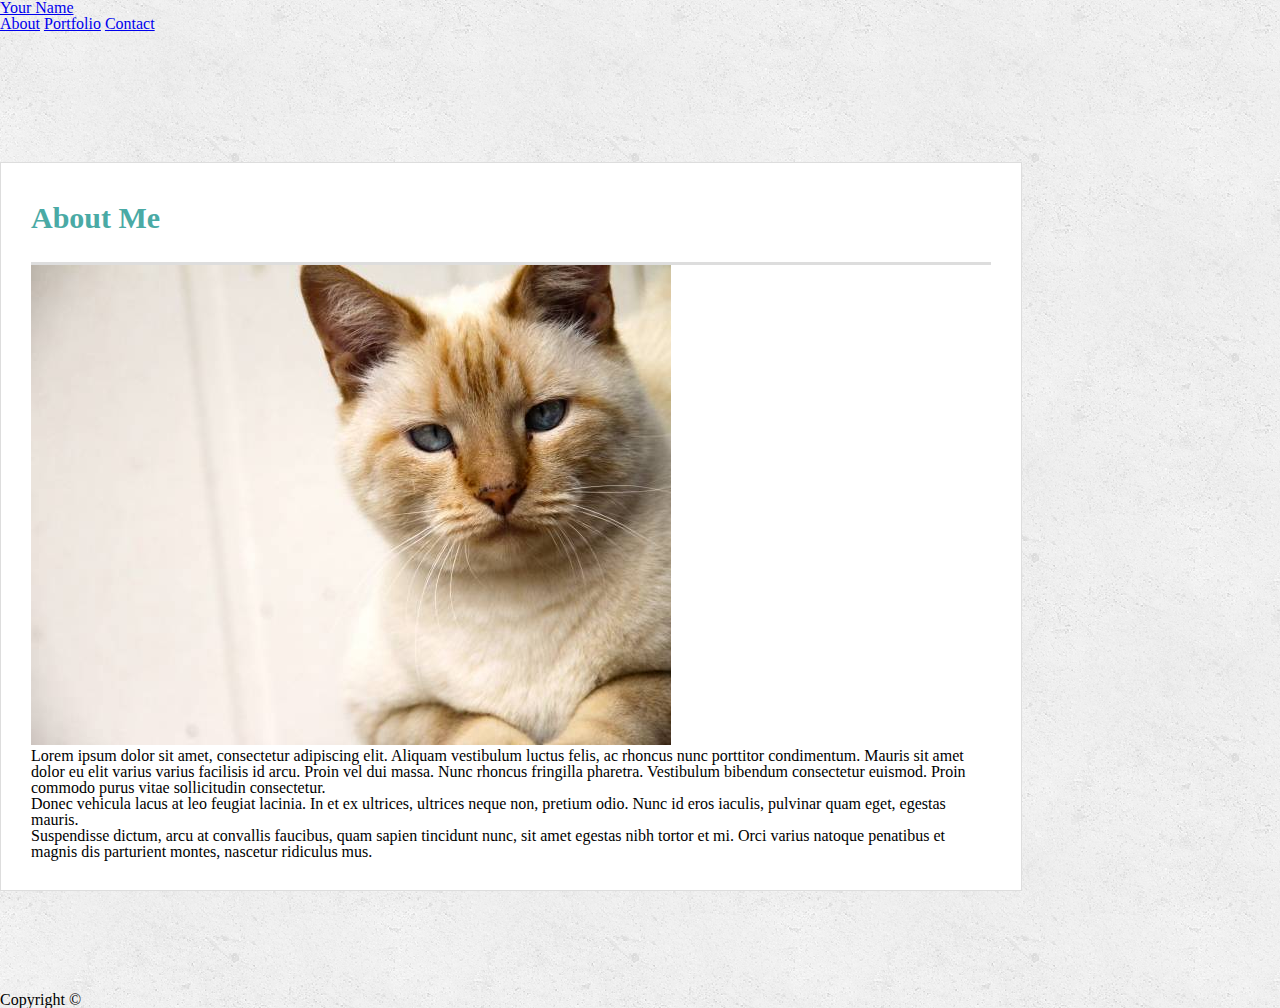
<file: index.html>
<!doctype html>
<html lang="en-us">

<head>
  <meta charset="UTF-8">
  <title>About | Your Name</title>
  <link rel="stylesheet" type="text/css" href="assets/css/reset.css">
  <link rel="stylesheet" type="text/css" href="assets/css/style.css">
</head>

<body>

  <header id="masthead">
    <div class="container">
      <a href="index.html" id="logo">Your Name</a>
      <nav>
        <a  class="adInfo" href="index.html">About</a>
        <a  class="adInfo" href="portfolio.html">Portfolio</a>
        <a  class="adInfo" href="contact.html">Contact</a>
      </nav>
    </div>
  </header>

  <div id="main-container" class="container">
    <section class="main-section">
      <h1>About Me</h1>

      <img src="assets/images/cat.jpg" class="auth-image" alt="Your Name">

      <p>Lorem ipsum dolor sit amet, consectetur adipiscing elit. Aliquam vestibulum luctus felis, ac rhoncus nunc porttitor condimentum. Mauris sit amet dolor eu elit varius varius facilisis id arcu. Proin vel dui massa. Nunc rhoncus fringilla pharetra. Vestibulum bibendum consectetur euismod. Proin commodo purus vitae sollicitudin consectetur.</p>

      <p>Donec vehicula lacus at leo feugiat lacinia. In et ex ultrices, ultrices neque non, pretium odio. Nunc id eros iaculis, pulvinar quam eget, egestas mauris.</p>

      <p>Suspendisse dictum, arcu at convallis faucibus, quam sapien tincidunt nunc, sit amet egestas nibh tortor et mi. Orci varius natoque penatibus et magnis dis parturient montes, nascetur ridiculus mus.</p>

    </section>

  </div>

  <footer>
    <div class="container">
      Copyright &copy; 
    </div>
  </footer>
</body>

</html>
</file>
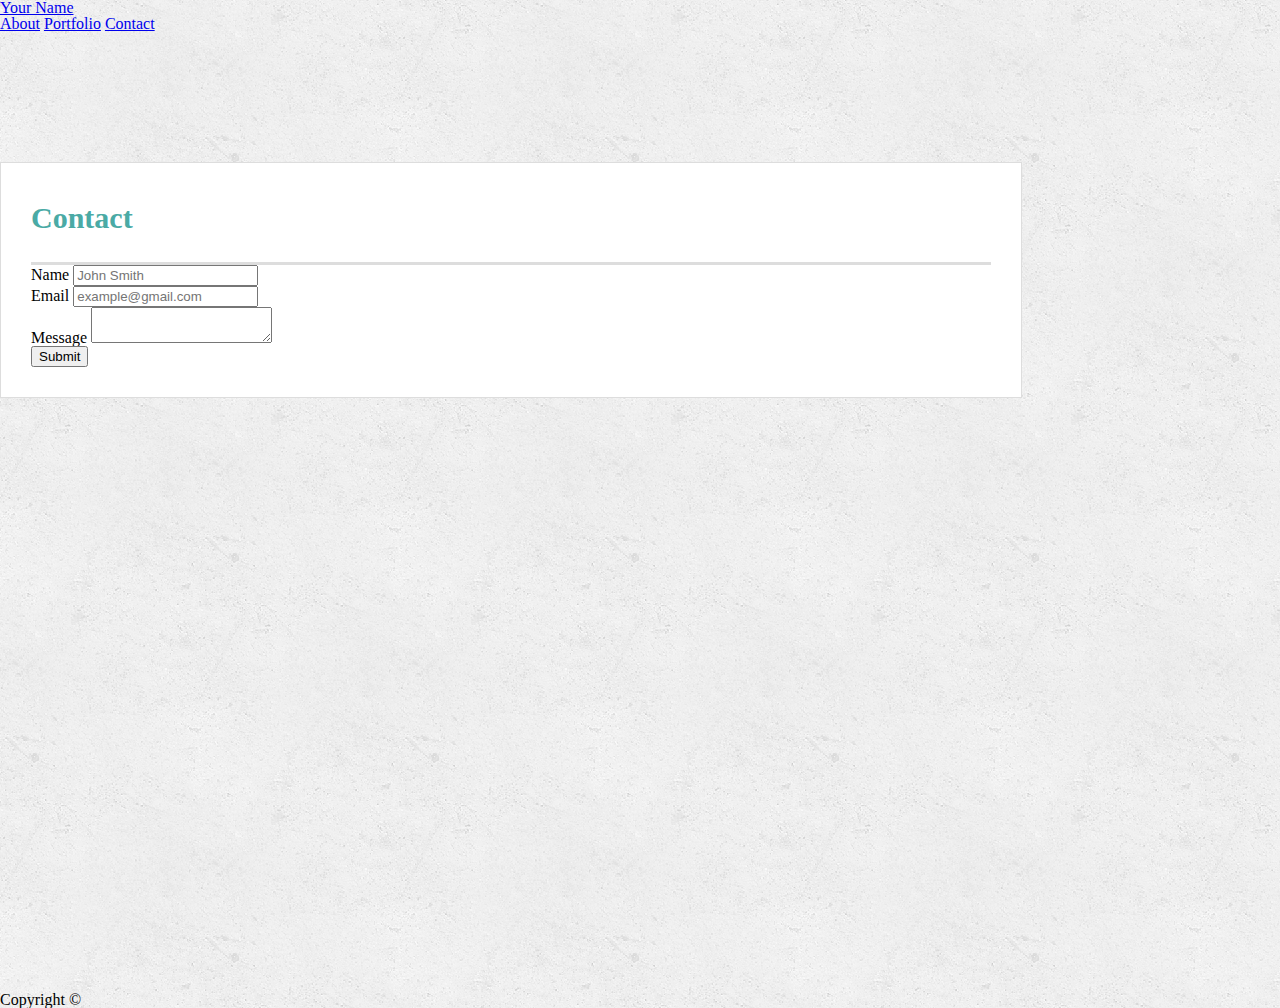
<file: contact.html>
<!doctype html>
<html lang="en-us">

<head>
  <meta charset="UTF-8">
  <title>Contact | Your Name</title>
  <link rel="stylesheet" type="text/css" href="assets/css/reset.css">
  <link rel="stylesheet" type="text/css" href="assets/css/style.css">
</head>

<body>

  <header id="masthead">
    <div class="container">
      <a href="index.html" id="logo">Your Name</a>
      <nav>
        <a class="adInfo" href="index.html">About</a>
        <a class="adInfo" href="portfolio.html">Portfolio</a>
        <a class="adInfo" href="contact.html">Contact</a>
      </nav>
    </div>
  </header>

  <div id="main-container" class="container">
    <section class="main-section">
      <h1>Contact</h1>

      <form id="contact-form">
        <ul>
          <li>
            <label for="name">Name</label>
            <input type="text" id="name" name="name" placeholder="John Smith" required="required">
          </li>
          <li>
            <label for="email">Email</label>
            <input type="email" id="email" name="email" placeholder="example@gmail.com" required="required">
          </li>
          <li>
            <label for="message">Message</label>
            <textarea id="message" name="message" required="required"></textarea>
          </li>
        </ul>
        <input type="submit">
      </form>

    </section>

  </div>

  <footer>
    <div class="container">
      Copyright &copy; 
    </div>
  </footer>
</body>

</html>
</file>
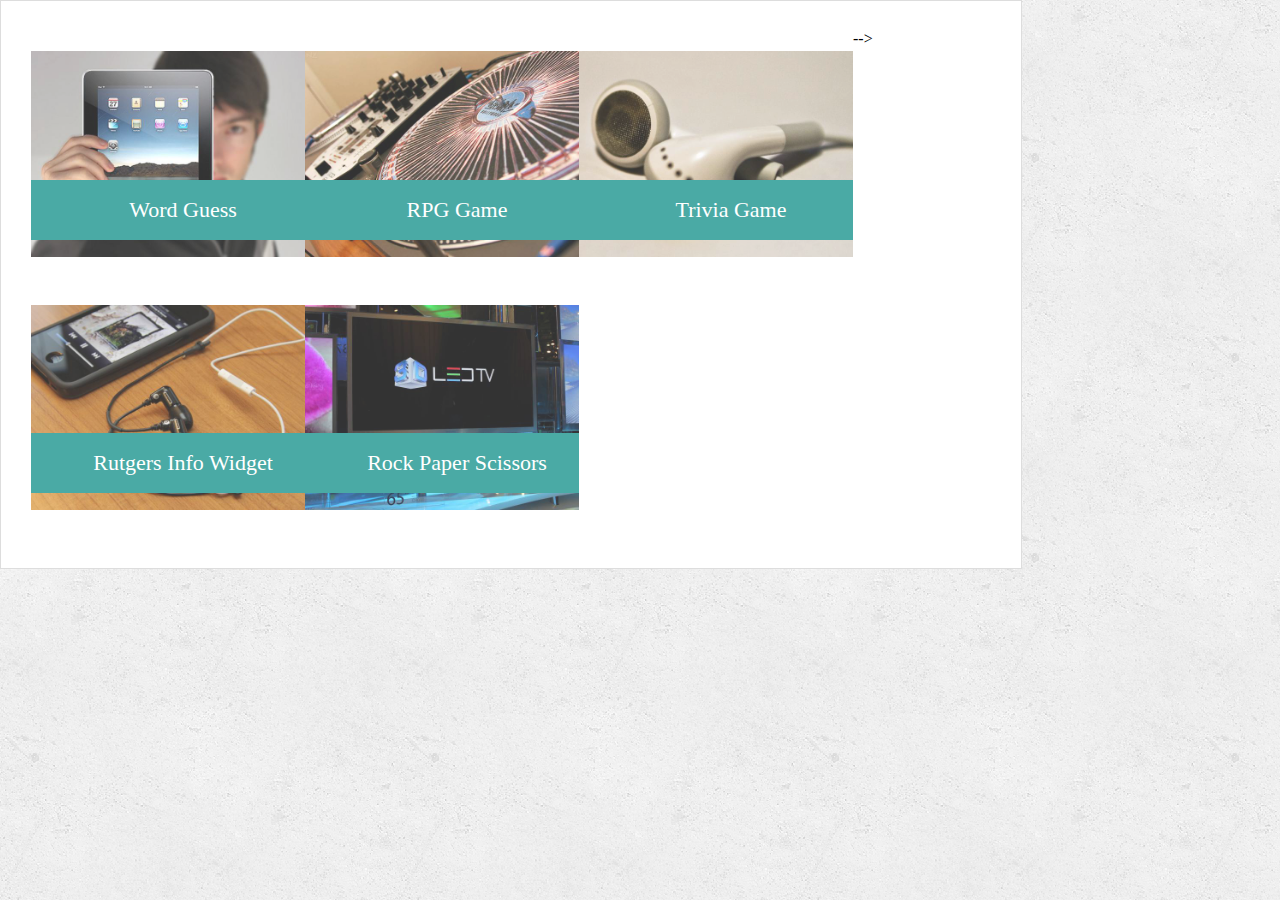
<file: portfolio.html>
<!doctype html>
<html lang="en-us">

<head>
  <meta charset="UTF-8">
  <title>Portfolio | Your Name</title>
  <link rel="stylesheet" type="text/css" href="assets/css/reset.css">
  <link rel="stylesheet" type="text/css" href="assets/css/style.css">
</head>

<body>
  <section class="main-section">


      <div class="work">
        <img src="assets/images/technics-q-c-640-480-1.jpg" alt="Word Guess">
        
        <h3>Word Guess</h3>
      </div>
      <div class="work">
        <img src="assets/images/technics-q-c-640-480-2.jpg" alt="RPG Game">

        <h3>RPG Game</h3>
      </div>
      <div class="work">
        <img src="assets/images/technics-q-c-640-480-5.jpg" alt="Trivia Game">

        <h3>Trivia Game</h3>
      </div>
      <div class="work">
        <img src="assets/images/technics-q-c-640-480-7.jpg" alt="Rutgers Info Widget">

        <h3>Rutgers Info Widget</h3>
      </div>
      <div class="work">
        <img src="assets/images/technics-q-c-640-480-9.jpg" alt="Rock Paper Scissors">

        <h3>Rock Paper Scissors</h3>
      </div> -->

    </section>

    

  
</body>

</html>
</file>
<file: assets/css/style.css>
h1,
h2,
h3 {
  font-family: Georgia, Times, "Times New Roman", serif;
  font-weight: 700;
  color: #4aaaa5;
}

h1 {
  padding-bottom: 20px;
  font-size: 30px;
  line-height: 49px;
  border-bottom: 3px solid #ddd;
}

h2,
h3 {
  font-size: 22px;
}

body
{
  background-image: url("../images/concrete_seamless.jpg")
}

/* main */

#main-container {
  padding-top: 130px;
  min-height: calc(100vh - 70px);
}

.main-section {
  float: left;
  width: 100%;
  max-width: 960px;
  padding: 30px;
  margin: 0 0 40px;
  background: #fff;
  border: 1px solid #ddd;
}

/* portfolio page */

.work {
  position: relative;
  float: left;
  width: 274px;
  margin: 20px 0 25px;
  overflow: auto;
}


.work img {
  width: 100%;
  border: 0 none;
  opacity: 0.8;
}

.work h3 {
  position: absolute;
  bottom: 20px;
  width: 100%;
  padding: 15px;
  margin-bottom: 0;
  font-weight: 300;
  line-height: 30px;
  color: #fff;
  text-align: center;
  background: #4aaaa5;
  border-bottom: 0;
}

#name,
#email,
{
  margin-top: 25px;
  
}

@media screen and (max-width: 980px)
{

  #masthead
  {
    border-bottom: 3px grey solid;
    height:70px;
    background-color: white;
  }

  #logo
  {
    background-color: lightseagreen;
    text-align: center;
    margin-left: 50px;
    float: left;
    padding:14.5px;
    color:white;
    text-decoration: none;
    height: 41px;
    font-size: 24px;
    position: relative;
  }

  .adInfo
  {
    float:right;
    padding:5px;
    text-decoration: none;
    margin-top: 20px;
    color: grey;
    font-size: 16px;
    margin-right: 20px;
  }

  #main-container
  {
    margin-left:50px;
    margin-top: 0px;
    margin-right: 300px;
    padding-top: 30px;
  }

  .auth-image
  {
    height: 250px;
    width: 300px;
    float: left;
    margin-top: 20px;
    margin-right: 15px;
  }

  p
  {
    margin-right: 50px;
    font-size: 18px;
    line-height: 30px;
    margin-bottom: -10px;
    color: grey;
  }

  footer
  {
    border-top: 5px lightseagreen solid;
    background-color: rgb(63, 63, 63);
    text-align: center;
    height: 50px;
    font-size: 16px;
    position: relative;
    color:lightgrey;
    padding-top: 20px;
  }

}

@media screen and (max-width: 768px)
{
  #masthead
  {
    border-bottom: 3px grey solid;
    height:121px;
    background-color: white;
  }

  #logo
  {
    background-color: lightseagreen;
    text-align: center;
    margin-left: 50px;
    float: left;
    padding:40px;
    color:white;
    text-decoration: none;
    height: 41px;
    font-size: 36px;
    position: relative;
  }

  .adInfo
  {
    float:right;
    padding:10px;
    text-decoration: none;
    margin-top: 40px;
    color: grey;
    font-size: 18px;
    margin-right: 20px;
  }

  #main-container
  {
    margin-left:50px;
    margin-top: 0px;
    margin-right: 150px;
    padding-top: 30px;
  }

  .auth-image
  {
    height: 250px;
    width: 300px;
    float: left;
    margin-top: 20px;
    margin-right: 15px;
  }

  p
  {
    margin-right: 50px;
    font-size: 20px;
    line-height: 30px;
    color: grey;
  }

  footer
  {
    border-top: 5px lightseagreen solid;
    background-color: rgb(63, 63, 63);
    text-align: center;
    height: 50px;
    font-size: 16px;
    position: relative;
    color:lightgrey;
    padding-top: 35px;
  }
  
}

@media screen and (max-width: 640px)
{
  #masthead
  {
    border-bottom: 2px lightgrey solid;
    height:200px;
    background-color: white;
  }

  #logo
  {
    position: relative;
    background-color: lightseagreen;
    text-align: center;
    margin-left: 30%;
    width:100%;
    padding-bottom: 20px;
    color:white;
    text-decoration: none;
    float:none;
    font-size: 36px;
  }

  .adInfo
  {
    padding:10px;
    text-decoration: none;
    margin-top: 110px;
    color: grey;
    font-size: 18px;
    margin-right: 90px;
    background-color: white;
  }

  #main-container
  {
    margin-left:50px;
    margin-top: 0px;
    margin-right: 150px;
    padding-top: 30px;
  }

  .auth-image
  {
    height: 300px;
    width: 420px;
    float: left;
    margin-top: 20px;
    margin-right: 0px;
  }

  p
  {
    margin-right: 50px;
    font-size: 20px;
    line-height: 30px;
    color: grey;
  }

  footer
  {
    border-top: 5px lightseagreen solid;
    background-color: rgb(63, 63, 63);
    text-align: center;
    height: 50px;
    font-size: 16px;
    color:lightgrey;
    padding-top: 35px;
    margin-top: 100px;
  }
}
</file>
